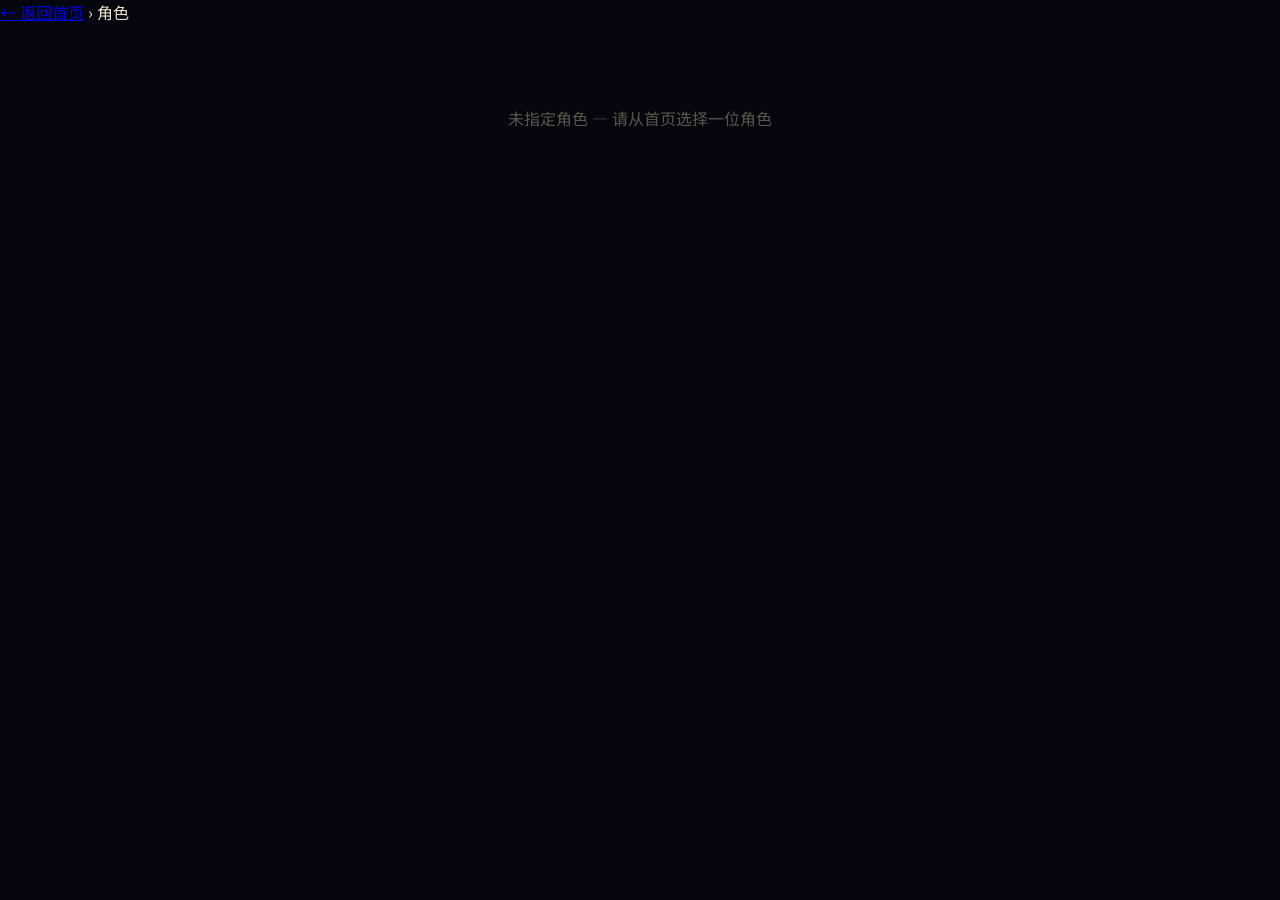
<file: character.html>
<!DOCTYPE html>
<html lang="zh-CN">
<head>
  <meta charset="UTF-8">
  <meta name="viewport" content="width=device-width, initial-scale=1.0">
  <title>角色详情 — 凡人修仙传 · 角色回忆录</title>
  <link rel="preconnect" href="https://fonts.googleapis.com">
  <link rel="preconnect" href="https://fonts.gstatic.com" crossorigin>
  <link href="https://fonts.googleapis.com/css2?family=Noto+Serif+SC:wght@400;600;700;900&family=Noto+Sans+SC:wght@300;400;500;700&display=swap" rel="stylesheet">
  <link rel="stylesheet" href="css/style.css">
  <link rel="stylesheet" href="css/character-card.css">
  <link rel="stylesheet" href="css/timeline.css">
</head>
<body>
  <div class="cosmic-bg"></div>
  <nav class="breadcrumb">
    <a href="index.html" class="breadcrumb-link">← 返回首页</a>
    <span class="breadcrumb-sep">›</span>
    <span id="breadcrumb-name" class="breadcrumb-current">角色</span>
  </nav>
  <main id="character-app"></main>
  <script src="js/data-loader.js"></script>
  <script src="js/cosmic-scale.js"></script>
  <script src="js/timeline.js"></script>
  <script src="js/character-page.js"></script>
</body>
</html>
</file>
<file: css/style.css>
/* === CSS 自定义属性 === */
:root {
  --bg-deep: #06060e;
  --bg-primary: #0d0d1a;
  --bg-card: #151528;
  --bg-card-hover: #1e1e38;
  --text-primary: #e6dfc8;
  --text-secondary: #9a9178;
  --text-dim: #5a5548;
  --gold: #c9a84c;
  --gold-light: #e8d48b;
  --gold-dark: #7a5f1e;
  --border-subtle: #1e1e30;
  --border-gold: #3d3010;
  --radius-sm: 6px;
  --radius-md: 12px;
  --radius-lg: 20px;
  --font-display: 'Noto Serif SC', serif;
  --font-body: 'Noto Sans SC', sans-serif;

  /* 3D 场景分层 */
  --z-cosmic: 10;
  --z-trails: 50;
  --z-intro: 100;
  --z-loading: 150;
  --z-modal: 200;

  /* 动画时长 */
  --intro-duration: 0.8s;
  --modal-bg: rgba(6, 6, 14, 0.85);
}

/* === Reset === */
*, *::before, *::after {
  box-sizing: border-box;
  margin: 0;
  padding: 0;
}

html { font-size: 16px; }

body {
  font-family: var(--font-body);
  background: var(--bg-deep);
  color: var(--text-primary);
  min-height: 100vh;
  overflow: hidden;
  line-height: 1.6;
  -webkit-font-smoothing: antialiased;
}

/* === 3D 容器 === */
#cosmic-container {
  position: fixed;
  inset: 0;
  z-index: var(--z-cosmic);
}

#cosmic-container canvas {
  display: block;
}

/* === 鼠标拖尾层 === */
#trails-canvas {
  position: fixed;
  inset: 0;
  z-index: var(--z-trails);
  pointer-events: none;
}

/* === 加载页 === */
#loading-screen {
  position: fixed;
  inset: 0;
  z-index: var(--z-loading);
  display: flex;
  flex-direction: column;
  align-items: center;
  justify-content: center;
  background: var(--bg-deep);
  transition: opacity 0.6s ease-out;
}
#loading-screen.hidden {
  opacity: 0;
  pointer-events: none;
}
.loading-ring {
  width: 60px;
  height: 60px;
  border: 3px solid var(--border-subtle);
  border-top-color: var(--gold);
  border-radius: 50%;
  animation: spin 1s linear infinite;
}
.loading-text {
  margin-top: 20px;
  font-family: var(--font-display);
  font-size: 1rem;
  color: var(--text-secondary);
  letter-spacing: 0.2em;
}

@keyframes spin {
  to { transform: rotate(360deg); }
}

/* === 通用工具类 === */
.sr-only {
  position: absolute; width: 1px; height: 1px;
  overflow: hidden; clip: rect(0,0,0,0); white-space: nowrap; border: 0;
}

/* === 响应式 === */
@media (max-width: 768px) {
  .loading-ring {
    width: 40px;
    height: 40px;
  }
  .loading-text {
    font-size: 0.85rem;
  }
}
</file>
<file: css/character-card.css>
/* === 角色详情页布局 === */
.character-page {
  max-width: 860px;
  margin: 0 auto;
  padding: 0 20px 60px;
}

/* === 属性面板 === */
.stat-panel {
  background: var(--bg-card);
  border: 1px solid var(--border-subtle);
  border-radius: var(--radius-lg);
  overflow: hidden;
  box-shadow: 0 0 20px rgba(201, 168, 76, 0.05);
  margin-bottom: 40px;
}

.stat-panel-header {
  padding: 30px 36px 20px;
  position: relative;
  overflow: hidden;
}

/* 宇宙视野背景 */
.stat-panel-header::before {
  content: '';
  position: absolute;
  inset: 0;
  opacity: 0.15;
  background: var(--cosmic-gradient, var(--bg-card));
  z-index: 0;
}

.stat-panel-header > * {
  position: relative;
  z-index: 1;
}

.character-name {
  font-family: var(--font-display);
  font-size: 2.4rem;
  font-weight: 900;
  color: var(--char-color, var(--gold));
  text-shadow: 0 0 30px var(--char-glow, rgba(201,168,76,0.3));
  margin-bottom: 4px;
}

.character-aliases {
  font-size: 0.9rem;
  color: var(--text-secondary);
  margin-bottom: 8px;
}
.character-aliases span {
  display: inline-block;
  background: rgba(255,255,255,0.05);
  padding: 2px 10px;
  border-radius: 12px;
  margin-right: 6px;
}

.character-title-line {
  display: flex;
  gap: 20px;
  flex-wrap: wrap;
  margin-top: 12px;
  font-size: 0.9rem;
  color: var(--text-secondary);
}
.character-title-line strong {
  color: var(--text-primary);
  margin-right: 4px;
}

/* === 宇宙视野指示器 === */
.cosmic-indicator {
  margin: 0 36px 20px;
  display: flex;
  align-items: center;
  gap: 12px;
  padding: 12px 16px;
  background: rgba(0,0,0,0.3);
  border-radius: var(--radius-sm);
  border: 1px solid var(--border-subtle);
}
.cosmic-indicator-label {
  font-size: 0.8rem;
  color: var(--text-dim);
  white-space: nowrap;
}
.cosmic-indicator-scale {
  font-size: 1.1rem;
  font-weight: 700;
  color: var(--char-color, var(--gold));
  font-family: var(--font-display);
}
.cosmic-indicator-icon {
  font-size: 1.8rem;
}

/* === 属性表格 === */
.stat-grid {
  display: grid;
  grid-template-columns: repeat(auto-fit, minmax(180px, 1fr));
  gap: 1px;
  background: var(--border-subtle);
  margin: 0 1px 1px;
}
.stat-item {
  background: var(--bg-primary);
  padding: 14px 18px;
  display: flex;
  flex-direction: column;
  gap: 4px;
}
.stat-label {
  font-size: 0.75rem;
  text-transform: uppercase;
  letter-spacing: 0.08em;
  color: var(--text-dim);
}
.stat-value {
  font-size: 1rem;
  font-weight: 500;
  color: var(--text-primary);
}

/* === 法宝/功法网格 === */
.treasure-grid {
  display: grid;
  grid-template-columns: repeat(auto-fit, minmax(140px, 1fr));
  gap: 12px;
  padding: 20px 36px;
  border-top: 1px solid var(--border-subtle);
}
.treasure-grid-title {
  grid-column: 1 / -1;
  font-family: var(--font-display);
  font-size: 1rem;
  color: var(--gold);
  margin-bottom: 4px;
}
.treasure-item {
  display: flex;
  align-items: center;
  gap: 8px;
  padding: 10px 14px;
  background: rgba(0,0,0,0.2);
  border-radius: var(--radius-sm);
  border: 1px solid var(--border-subtle);
}
.treasure-rarity {
  font-size: 0.65rem;
  padding: 2px 8px;
  border-radius: 10px;
  background: var(--gold-dark);
  color: var(--gold-light);
  white-space: nowrap;
}
.treasure-item-name {
  font-size: 0.9rem;
  color: var(--text-primary);
}

/* === 传记区域 === */
.story-section {
  margin-bottom: 40px;
  padding: 28px 36px;
  background: var(--bg-card);
  border: 1px solid var(--border-subtle);
  border-radius: var(--radius-lg);
}
.story-content { color: var(--text-secondary); line-height: 1.8; }
.story-h1 { font-family: var(--font-display); color: var(--gold); font-size: 1.5rem; margin-bottom: 16px; }
.story-h2 { font-family: var(--font-display); color: var(--gold-light); font-size: 1.2rem; margin: 20px 0 12px; padding-bottom: 8px; border-bottom: 1px solid var(--border-subtle); }
.story-h3 { font-family: var(--font-display); color: var(--text-primary); font-size: 1rem; margin: 16px 0 8px; }
.story-content ul { padding-left: 20px; margin: 8px 0; }
.story-content li { margin-bottom: 4px; }
.story-content strong { color: var(--text-primary); }

@media (max-width: 768px) {
  .character-name { font-size: 1.8rem; }
  .stat-panel-header { padding: 20px 20px 14px; }
  .cosmic-indicator { margin: 0 20px 14px; }
  .stat-grid { grid-template-columns: 1fr 1fr; }
  .treasure-grid { grid-template-columns: 1fr 1fr; padding: 14px 20px; }
  .story-section { padding: 20px; }
}
</file>
<file: css/timeline.css>
/* === 时间线容器 === */
.timeline-section {
  margin-bottom: 40px;
}
.timeline-title {
  font-family: var(--font-display);
  font-size: 1.3rem;
  color: var(--gold);
  margin-bottom: 24px;
  padding-left: 12px;
  border-left: 3px solid var(--gold);
}

.timeline {
  position: relative;
  padding-left: 40px;
}

/* 时间线中轴线 */
.timeline::before {
  content: '';
  position: absolute;
  left: 18px;
  top: 8px;
  bottom: 8px;
  width: 2px;
  background: linear-gradient(180deg,
    var(--border-gold) 0%,
    var(--gold) 50%,
    var(--border-gold) 100%
  );
}

/* === 时间线节点 === */
.timeline-node {
  position: relative;
  margin-bottom: 32px;
  padding: 16px 20px;
  background: var(--bg-card);
  border: 1px solid var(--border-subtle);
  border-radius: var(--radius-md);
  transition: background 0.2s;
}
.timeline-node:hover {
  background: var(--bg-card-hover);
}

/* 节点圆点 */
.timeline-node::before {
  content: '';
  position: absolute;
  left: -30px;
  top: 22px;
  width: 14px;
  height: 14px;
  border-radius: 50%;
  background: var(--node-accent, var(--gold));
  box-shadow: 0 0 10px var(--node-glow, rgba(201,168,76,0.3));
  border: 2px solid var(--bg-deep);
  z-index: 1;
}

/* 境界突破 — 大节点 */
.timeline-node.realm-breakthrough::before {
  width: 20px;
  height: 20px;
  left: -33px;
  top: 20px;
  box-shadow: 0 0 18px var(--node-glow, rgba(201,168,76,0.3));
}

/* 境界突破节点背景 */
.timeline-node.realm-breakthrough {
  border-color: var(--node-accent, var(--border-gold));
  position: relative;
  overflow: hidden;
}
.timeline-node.realm-breakthrough::after {
  content: '';
  position: absolute;
  inset: 0;
  opacity: 0.06;
  background: var(--node-gradient, transparent);
  z-index: 0;
}
.timeline-node.realm-breakthrough > * {
  position: relative;
  z-index: 1;
}

/* === 节点内容 === */
.node-header {
  display: flex;
  align-items: center;
  gap: 10px;
  margin-bottom: 6px;
}
.node-realm {
  font-family: var(--font-display);
  font-size: 1.05rem;
  font-weight: 700;
  color: var(--node-accent, var(--gold));
}
.node-badge {
  font-size: 0.7rem;
  padding: 2px 10px;
  border-radius: 10px;
  background: var(--node-accent, var(--gold-dark));
  color: #fff;
  opacity: 0.8;
}
.node-description {
  font-size: 0.9rem;
  color: var(--text-secondary);
  line-height: 1.6;
}
.node-meta {
  margin-top: 8px;
  font-size: 0.75rem;
  color: var(--text-dim);
  display: flex;
  gap: 12px;
}

/* === 机缘/事件小节点 === */
.timeline-node.event-node {
  padding: 12px 16px;
  margin-bottom: 20px;
  border-left: 3px solid var(--node-accent, var(--gold));
}
.timeline-node.event-node::before {
  width: 10px;
  height: 10px;
  left: -28px;
  top: 18px;
  box-shadow: 0 0 6px var(--node-glow, rgba(201,168,76,0.3));
}
.timeline-node.event-node.fortune {
  border-left-color: #c9a84c;
}
.timeline-node.event-node.fortune::before {
  background: var(--gold);
}
.event-tag {
  font-size: 0.7rem;
  padding: 2px 8px;
  border-radius: 8px;
  display: inline-block;
  margin-bottom: 4px;
}
.event-tag.fortune { background: rgba(201, 168, 76, 0.2); color: var(--gold-light); }
.event-tag.event { background: rgba(100, 160, 200, 0.2); color: #8ac; }

@media (max-width: 768px) {
  .timeline { padding-left: 30px; }
  .timeline::before { left: 13px; }
  .timeline-node::before { left: -23px; width: 10px; height: 10px; }
  .timeline-node.realm-breakthrough::before { width: 16px; height: 16px; left: -26px; }
}
</file>
